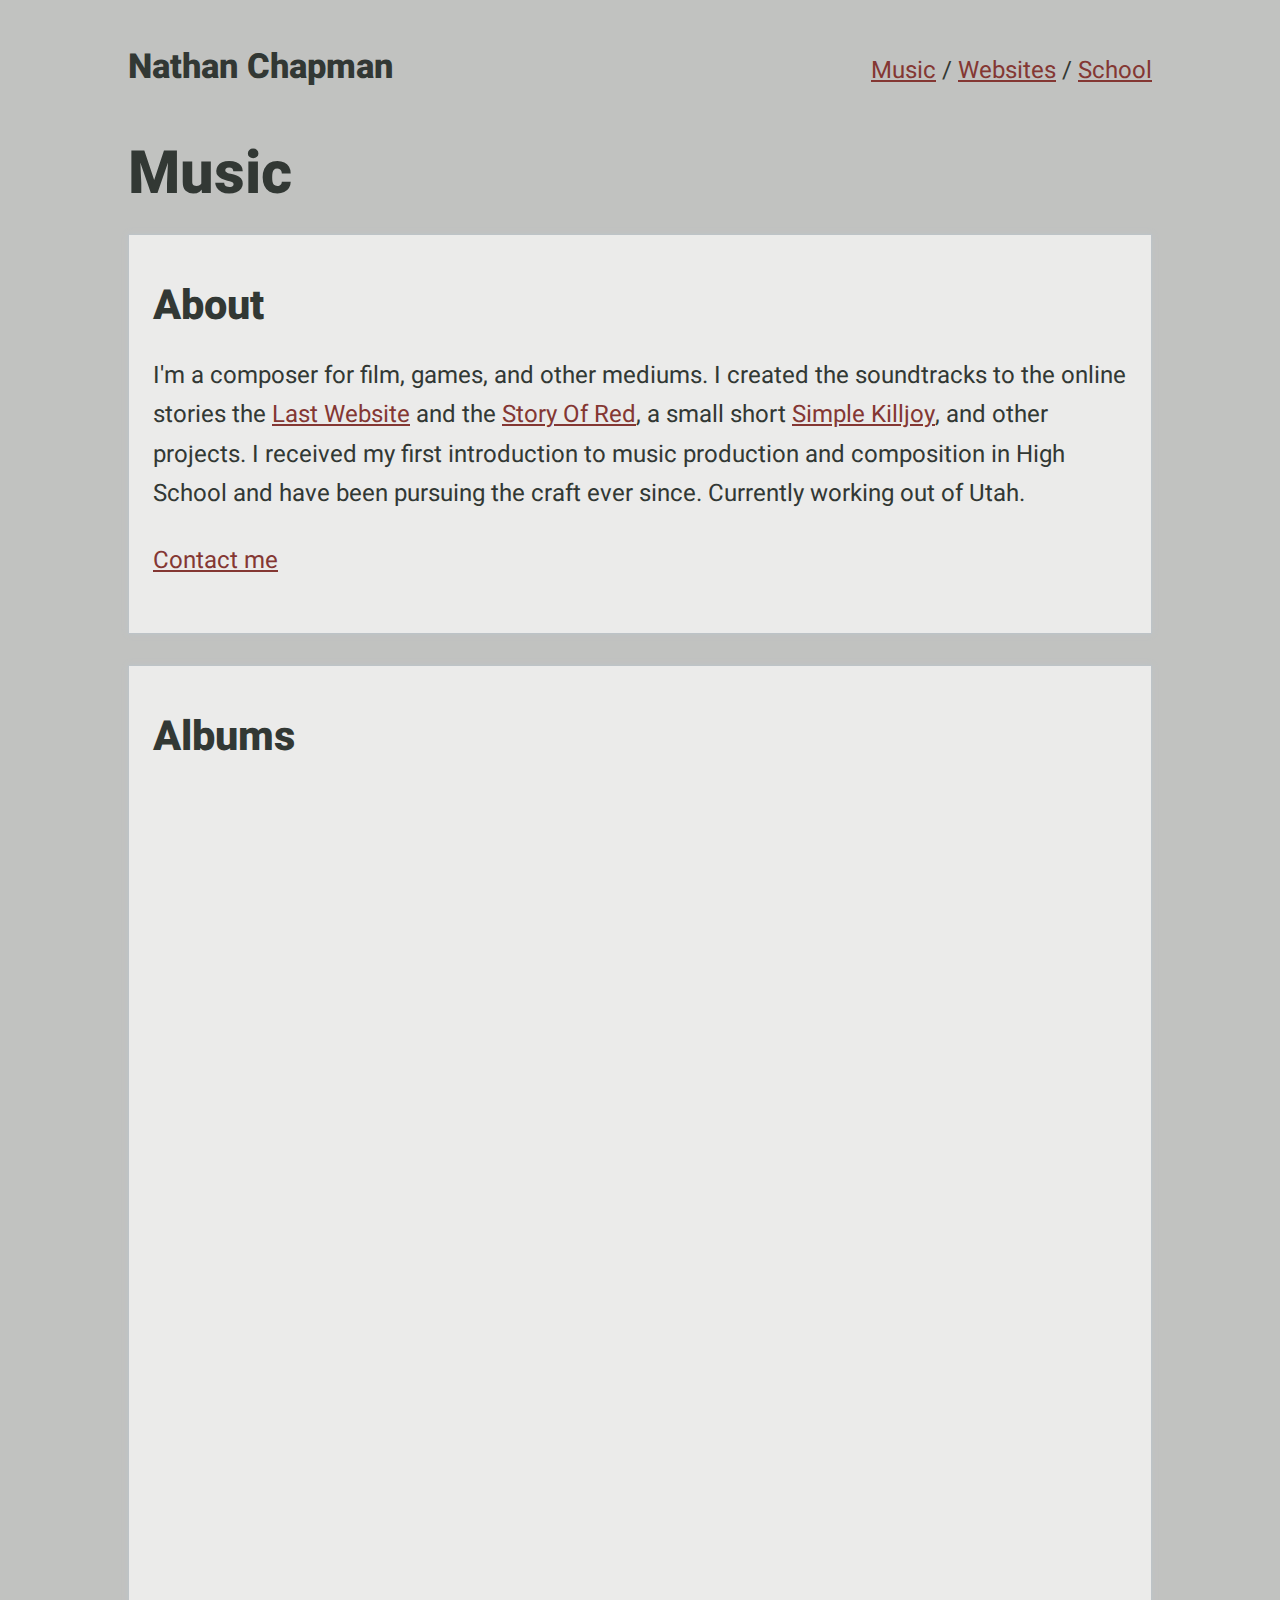
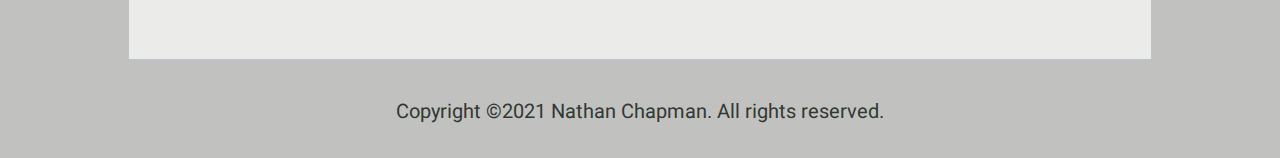
<file: index.html>
<!DOCTYPE html>
<html>
<head lang="en">
	<meta charset="UTF-8">
	<meta content="IE=edge,chrome=1" http-equiv="X-UA-Compatible">
	<meta content="width=device-width, initial-scale=1" name="viewport">

	<link rel="shortcut icon" href="img/favicon.ico">

	<title>Nathan Chapman</title>

	<meta content="Composer for film, games, and other mediums." name="description">
	<meta content="music, composer, audio, mixing, mastering, video games, film, classical, soundtrack, soundtracks, " name="keywords">

	<link href="/styles/normalize.css" rel="stylesheet">
	<link href="/styles/index.css?v=2" rel="stylesheet">
</head>
<body>
<header>
	<h4>Nathan Chapman</h4>
	<nav>
		<a href="/">Music</a> /
		<a href="/websites">Websites</a> /
		<a href="/school">School</a>
	</nav>
</header>

<main>
	<article>
		<h1>Music</h1>
		<section>
			<h3>About</h3>
			<p>I'm a composer for film, games, and other mediums. I created the soundtracks to the online stories the <a href="http://www.lastwebsite.io/">Last Website</a> and the <a href="https://www.novella.io/novellas/the-story-of-red">Story Of Red</a>, a small short <a href="https://www.youtube.com/watch?v=wJ1p_cZ5krc">Simple Killjoy</a>, and other projects. I received my first introduction to music production and composition in High School and have been pursuing the craft ever since. Currently working out of Utah.</p>
			<p><a href="mailto:contact@nathanjchapman.com">Contact me</a></p>
		</section>
		<section>
			<h3>Albums</h3>
			<div class="albums-list">
				<iframe src="https://bandcamp.com/EmbeddedPlayer/album=1800198375/size=large/bgcol=ffffff/linkcol=843733/minimal=true/transparent=true/" seamless><a href="https://music.nathanjchapman.com/album/unresolved">Unresolved by Nathan Chapman</a></iframe>
				<iframe src="https://bandcamp.com/EmbeddedPlayer/album=410332369/size=large/bgcol=ffffff/linkcol=843733/minimal=true/transparent=true/" seamless><a href="https://music.nathanjchapman.com/album/the-last-website-remastered">The Last Website (Remastered) by Nathan Chapman</a></iframe>
				<iframe src="https://bandcamp.com/EmbeddedPlayer/track=1372576239/size=large/bgcol=ffffff/linkcol=843733/minimal=true/transparent=true/" seamless><a href="https://music.nathanjchapman.com/track/blue-notes">Blue Notes by Nathan Chapman</a></iframe>
				<iframe src="https://bandcamp.com/EmbeddedPlayer/album=3163445596/size=large/bgcol=ffffff/linkcol=843733/minimal=true/transparent=true/" seamless><a href="https://music.nathanjchapman.com/album/senescence">Senescence by Nathan Chapman</a></iframe>
			</div>
		</section>
	</article>
</main>

<footer>
	<p><small>Copyright &copy;2021 Nathan Chapman. All rights reserved.</small></p>
</footer>
</body>
</html>
</file>
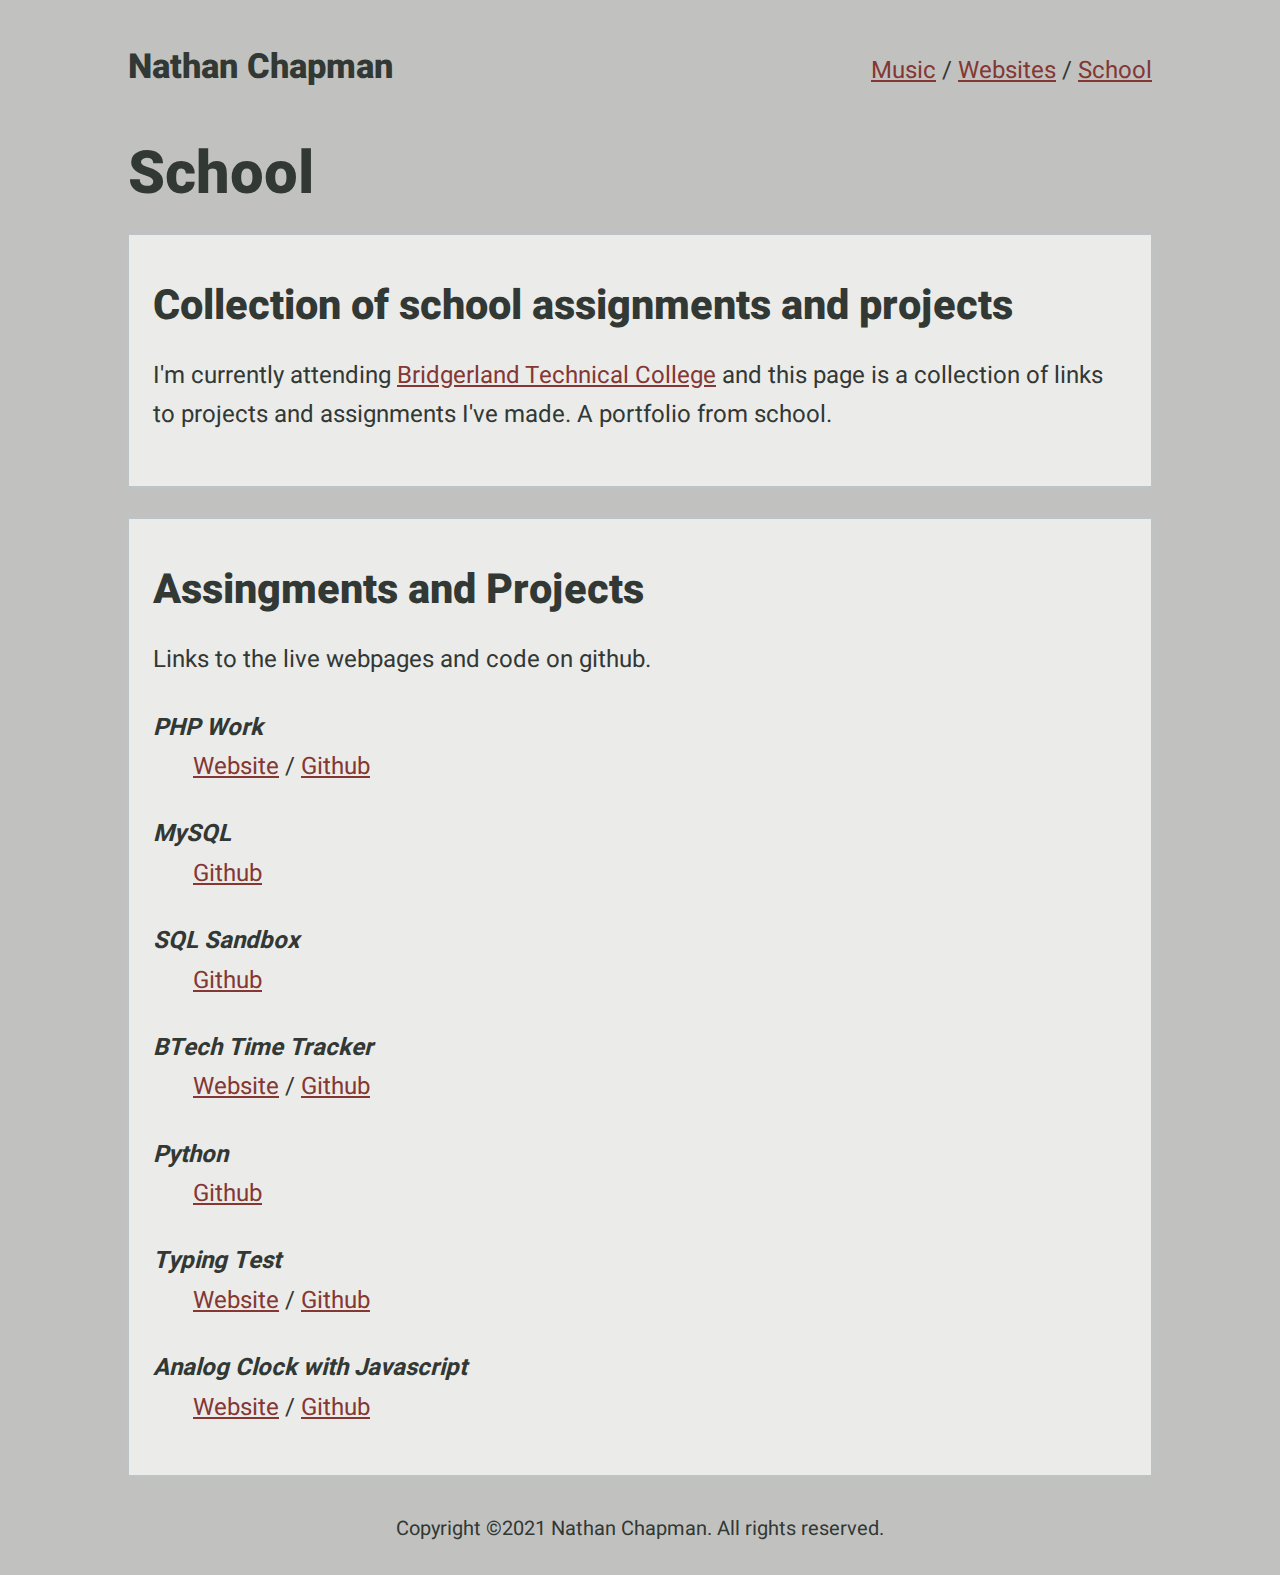
<file: school/index.html>
<!DOCTYPE html>
<html lang="en">
<head>
	<meta charset="utf-8">
	<meta content="IE=edge,chrome=1" http-equiv="X-UA-Compatible">
	<meta content="width=device-width, initial-scale=1" name="viewport">

	<link rel="shortcut icon" href="/images/favicon.ico">

	<title>Nathan Chapman</title>

	<meta content="Custom websites and web applications. Stand out from the croud with a costum built website, just they way you want it." name="description">
	<meta content="websites, web design, custom, simple, fast, clean, html, css, javascript, designer, writer" name="keywords">

	<link href="/styles/normalize.css" rel="stylesheet">
	<link href="/styles/index.css?v=2" rel="stylesheet">
</head>
<body>
<header>
	<h4>Nathan Chapman</h4>
	<nav>
		<a href="/">Music</a> /
		<a href="/websites">Websites</a> /
		<a href="/school">School</a>
	</nav>
</header>

<main>
	<article>
		<h1>School</h1>
		<section>
			<h3>Collection of school assignments and projects</h3>
			<p>I'm currently attending <a href="https://btech.edu/">Bridgerland Technical College</a> and this page is a collection of links to projects and assignments I've made. A portfolio from school.</p>
		</section>
		<section>
			<h3>Assingments and Projects</h3>
			<p>Links to the live webpages and code on github.</p>
			<dl>
				<dt>PHP Work</dt>
				<dd>
					<a href="http://btech-php.nathanjchapman.com/">Website</a> /
					<a href="https://github.com/nathanjchapman/btech-php">Github</a>
				</dd>

				<dt>MySQL</dt>
				<dd><a href="https://github.com/nathanjchapman/btech-mysql">Github</a></dd>

				<dt>SQL Sandbox</dt>
				<dd><a href="https://github.com/nathanjchapman/sql-sandbox">Github</a></dd>

				<dt>BTech Time Tracker</dt>
				<dd>
					<a href="https://btech-timetracker.nathanjchapman.com/">Website</a> /
					<a href="https://github.com/nathanjchapman/btech-timetracker/">Github</a>
				</dd>

				<dt>Python</dt>
				<dd><a href="https://github.com/nathanjchapman/python">Github</a></dd>

				<dt>Typing Test</dt>
				<dd>
					<a href="https://btech-typingtest.nathanjchapman.com/">Website</a> /
					<a href="https://github.com/nathanjchapman/btech-typingtest">Github</a>
				</dd>

				<dt>Analog Clock with Javascript</dt>
				<dd>
					<a href="https://btech-clock.nathanjchapman.com/">Website</a> /
					<a href="https://github.com/nathanjchapman/btech-clock">Github</a>
				</dd>
			</dl>
		</section>
	</article>
</main>

<footer>
	<p><small>Copyright &copy;2021 Nathan Chapman. All rights reserved.</small></p>
</footer>
</body>
</html>
</file>
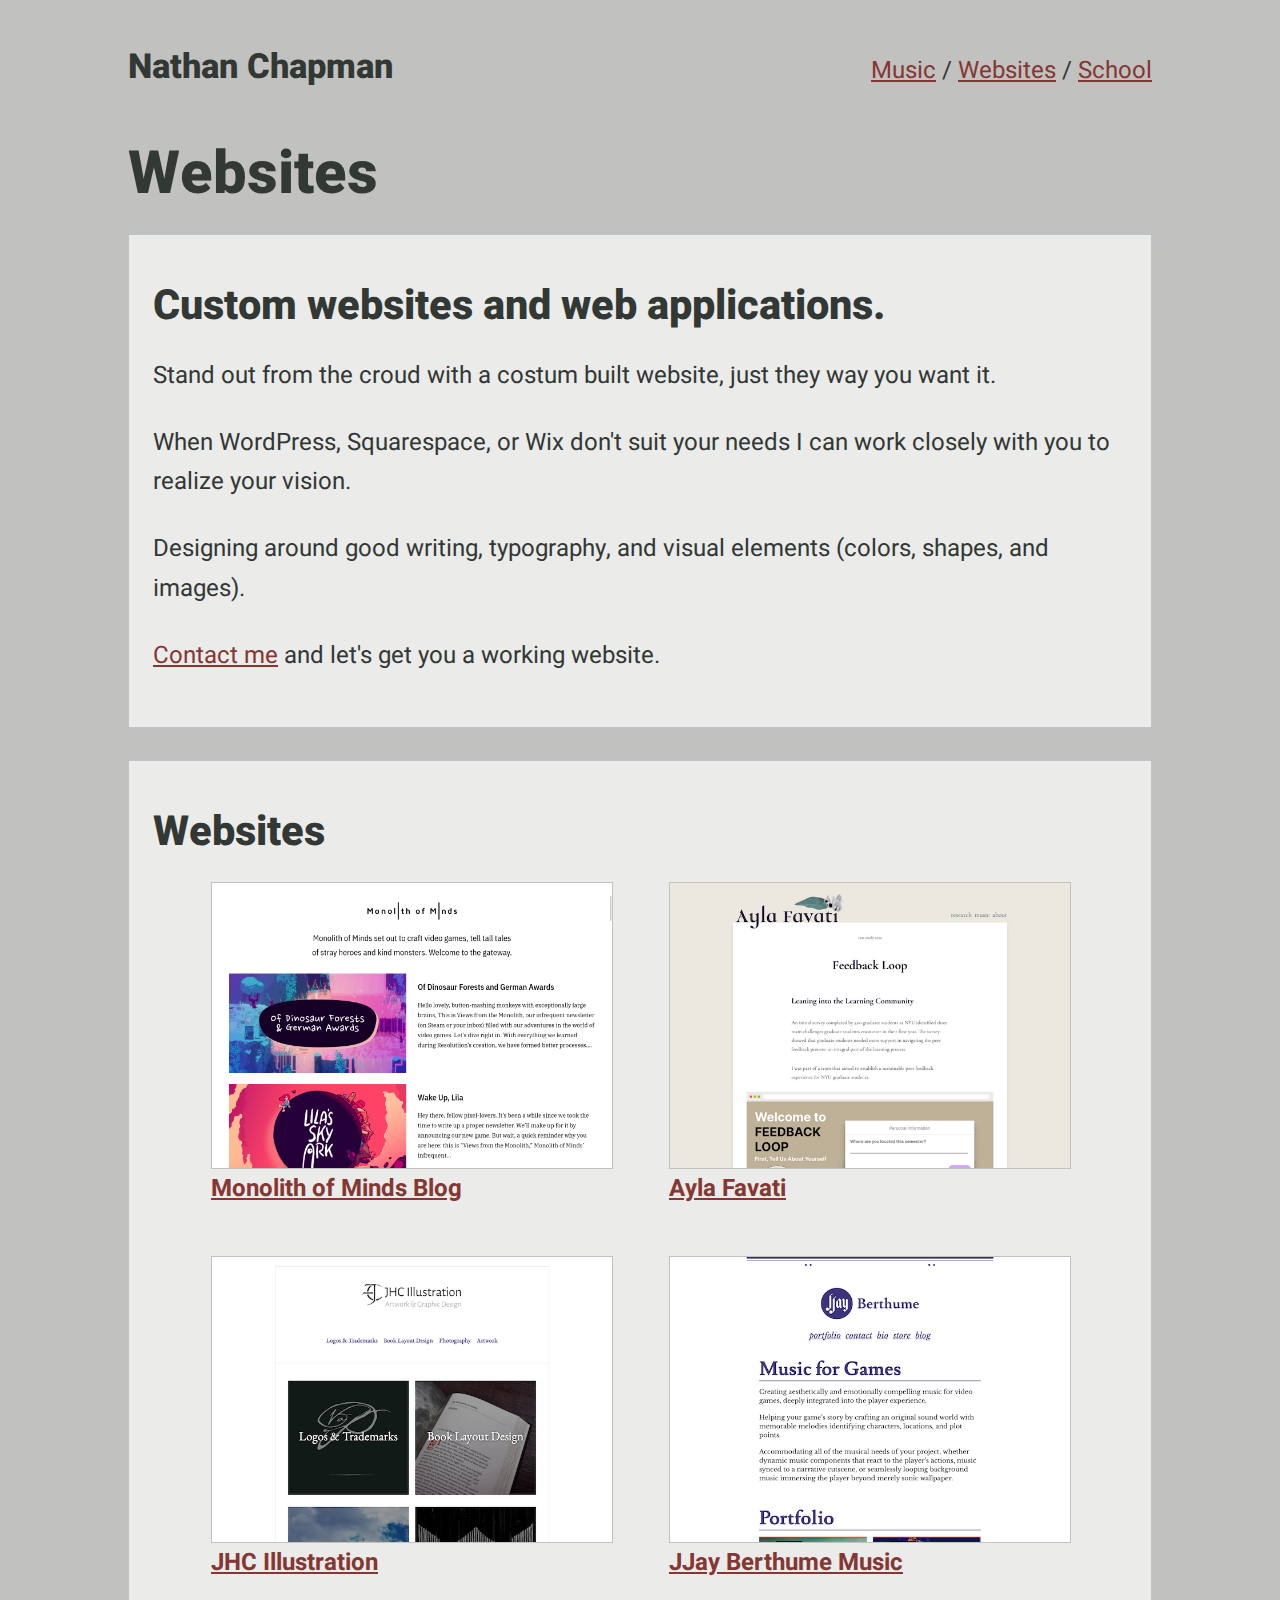
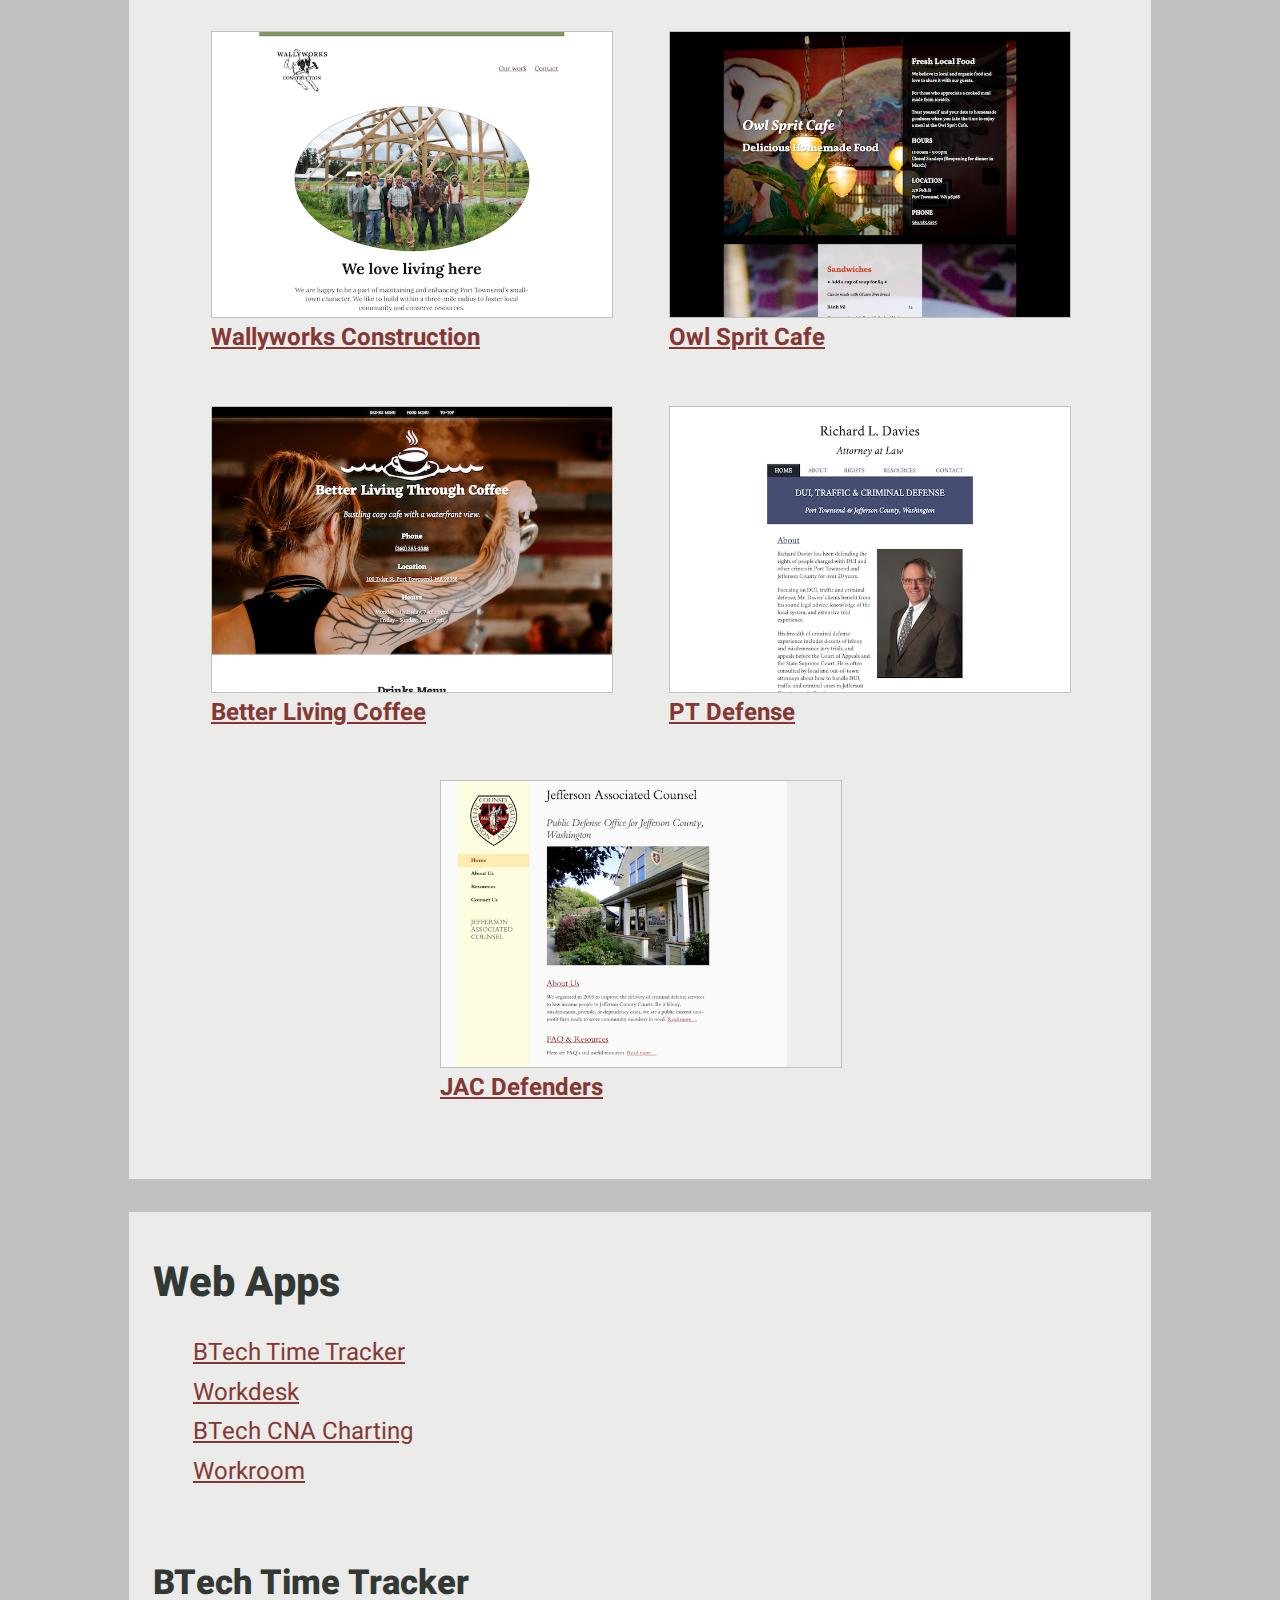
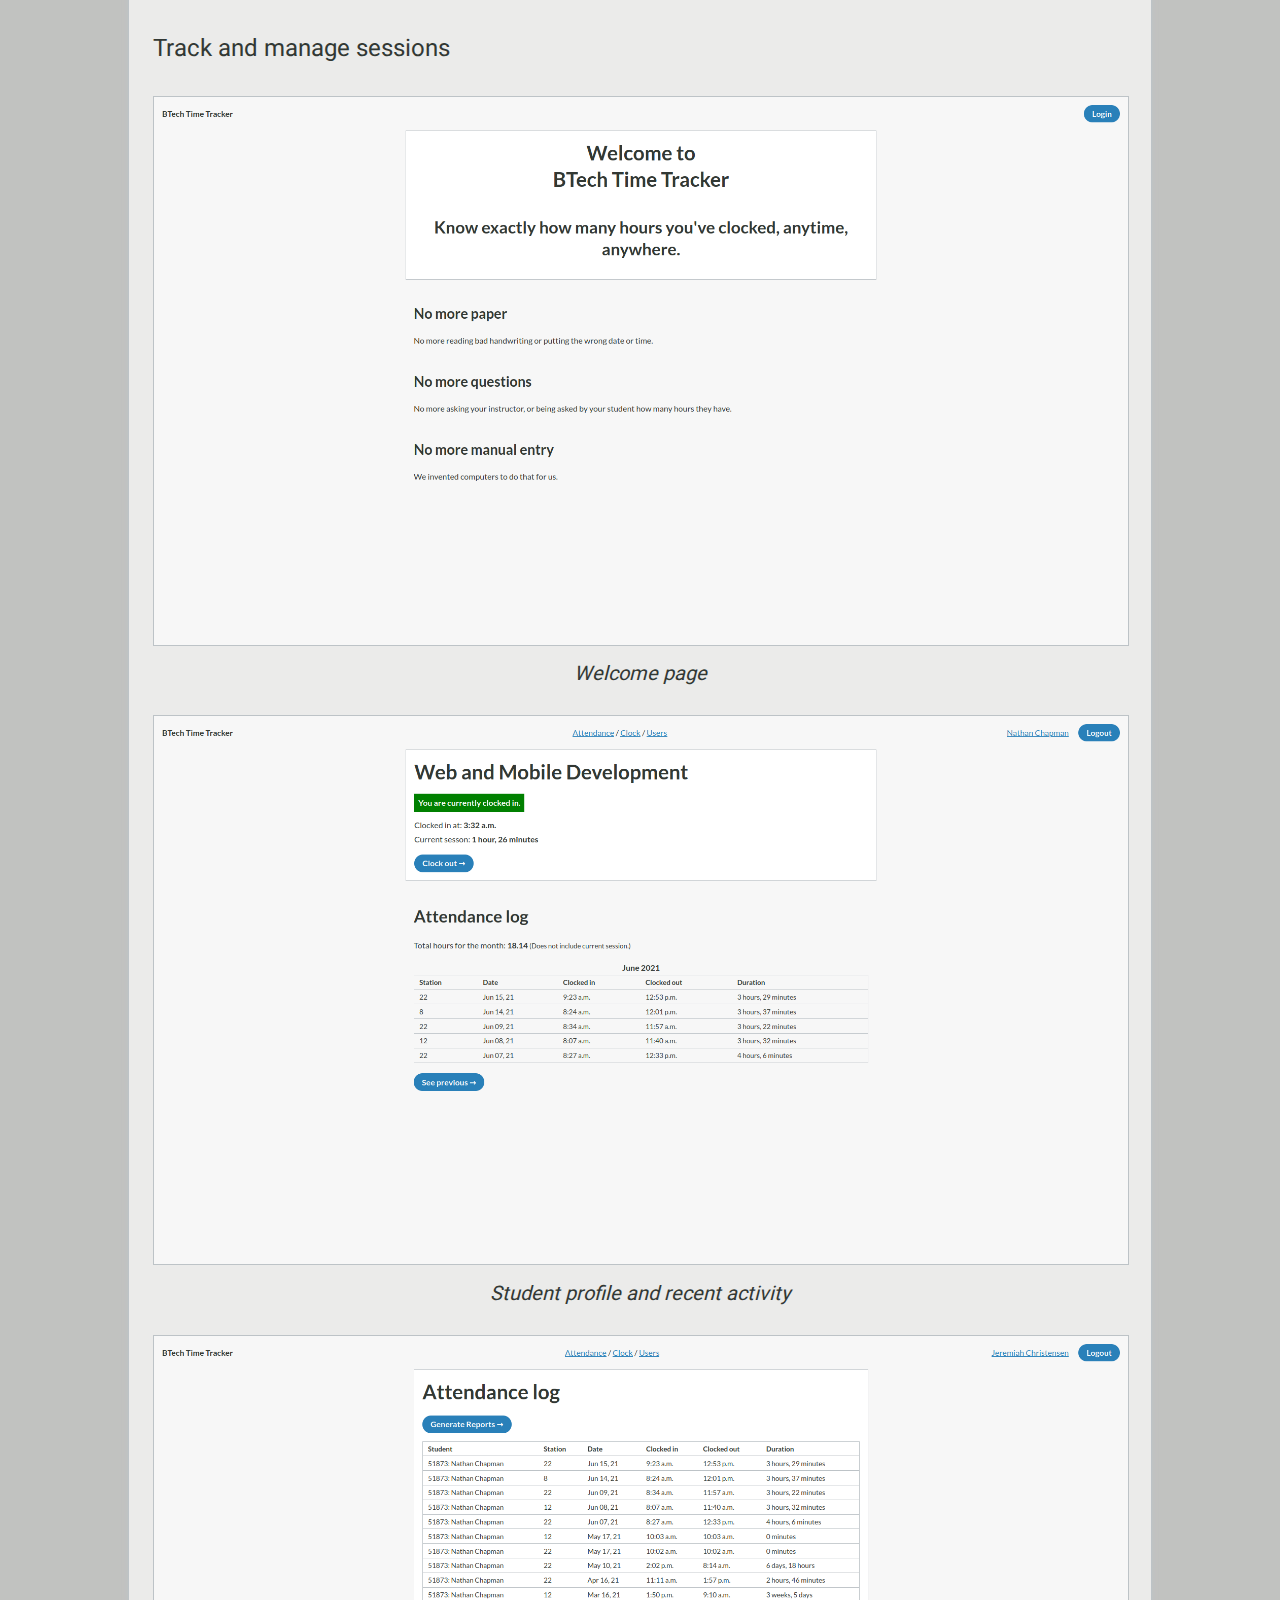
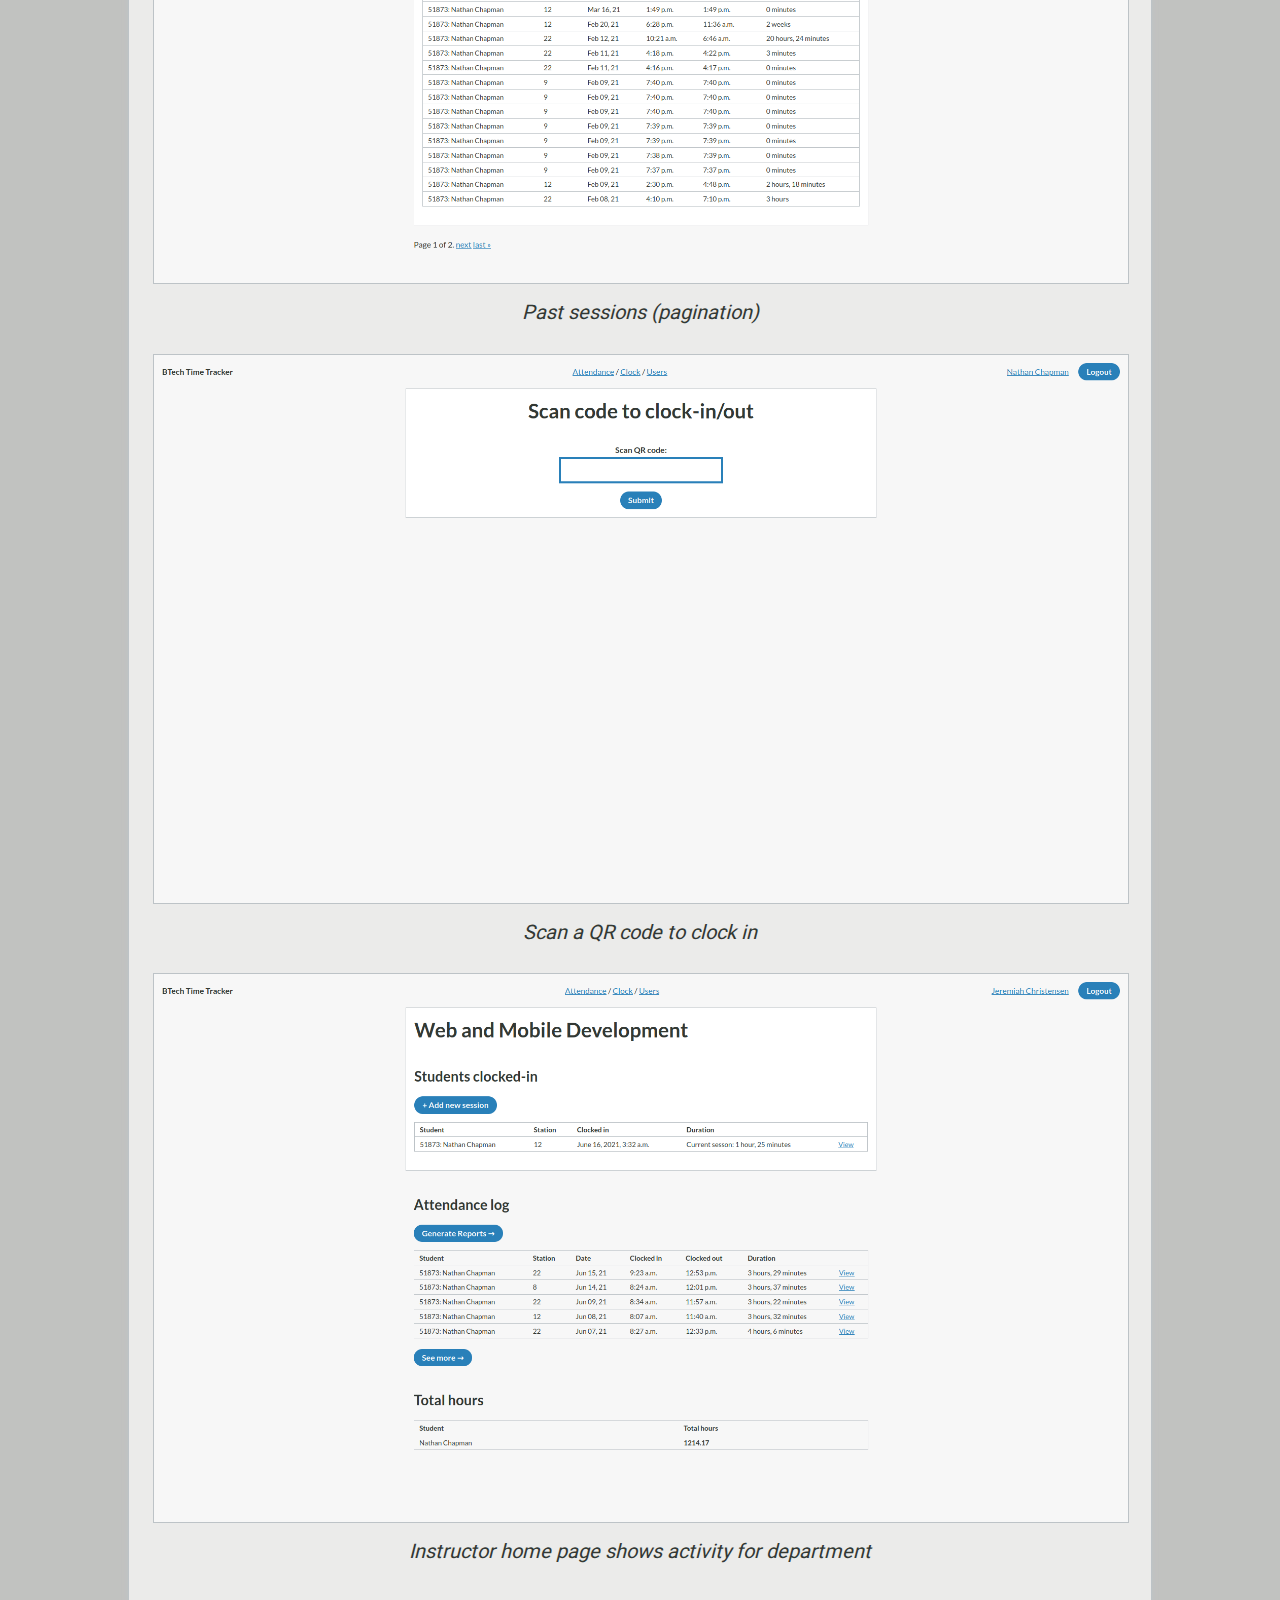
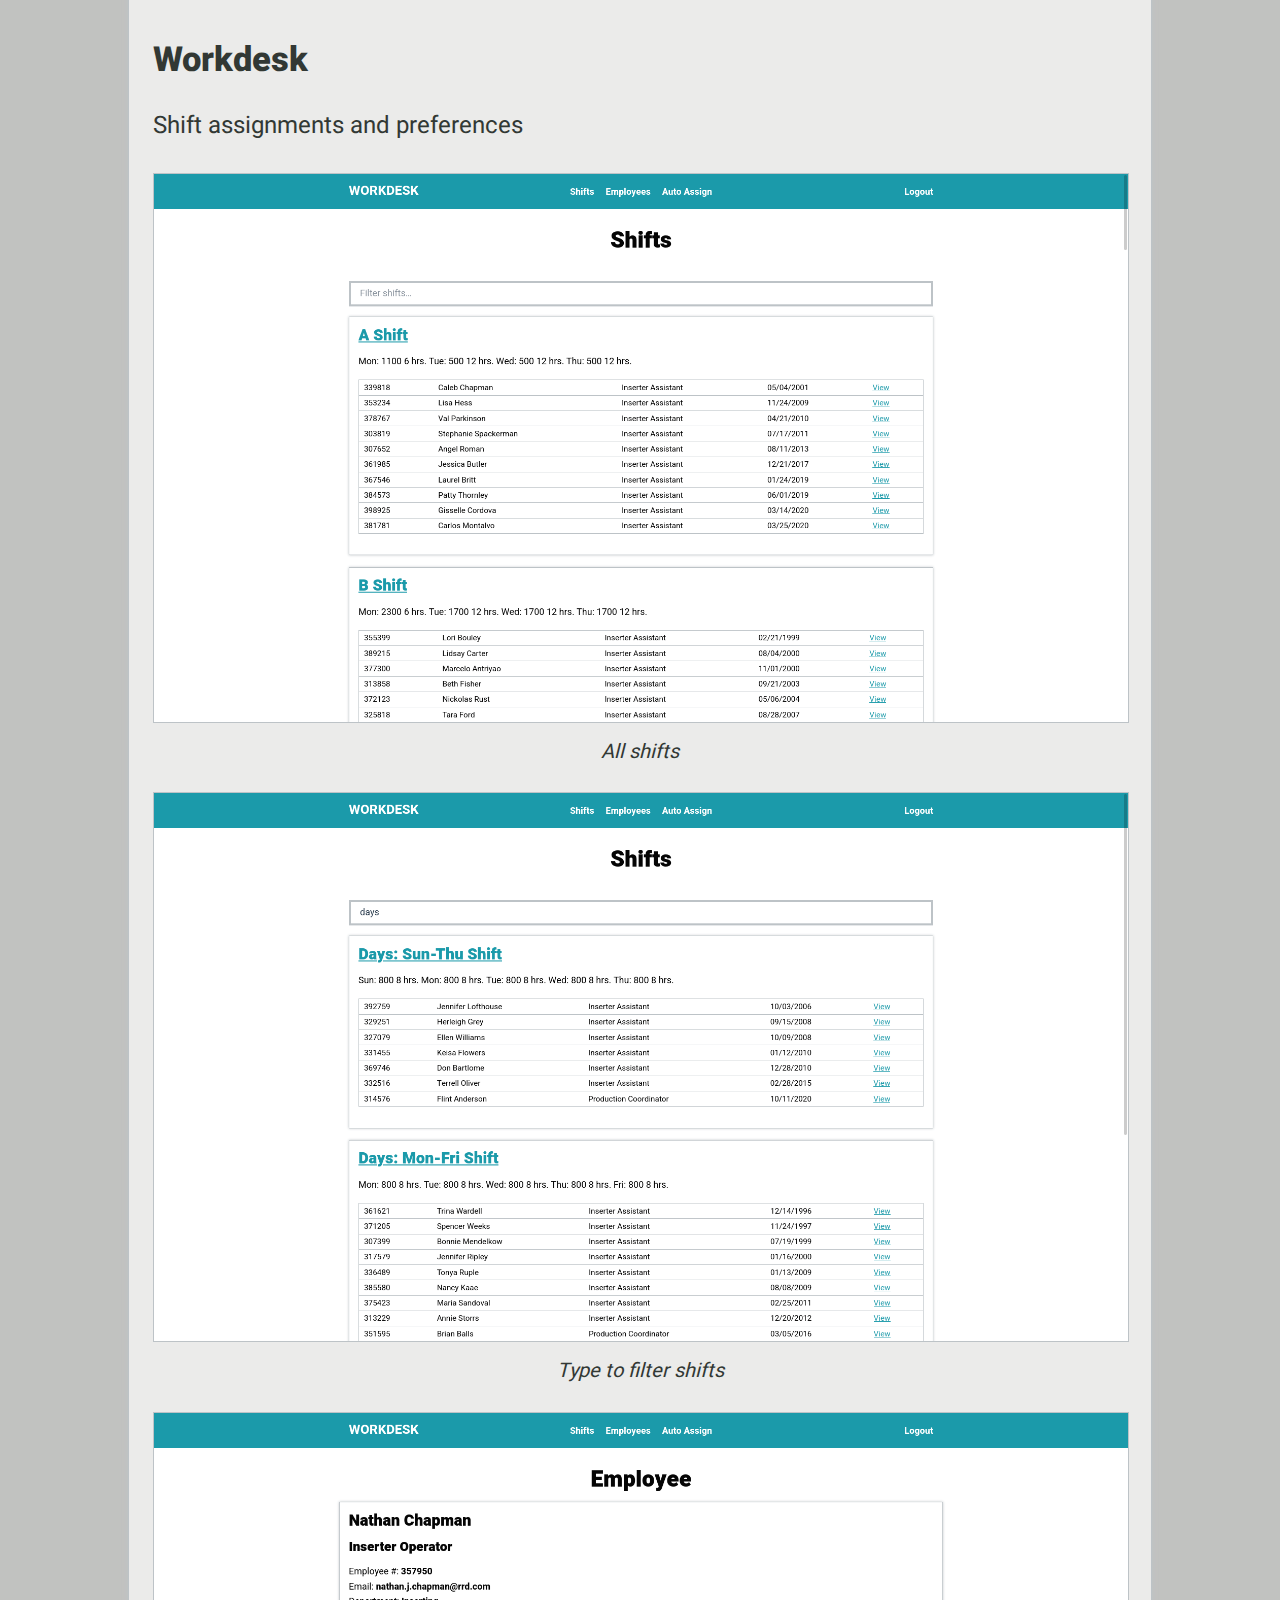
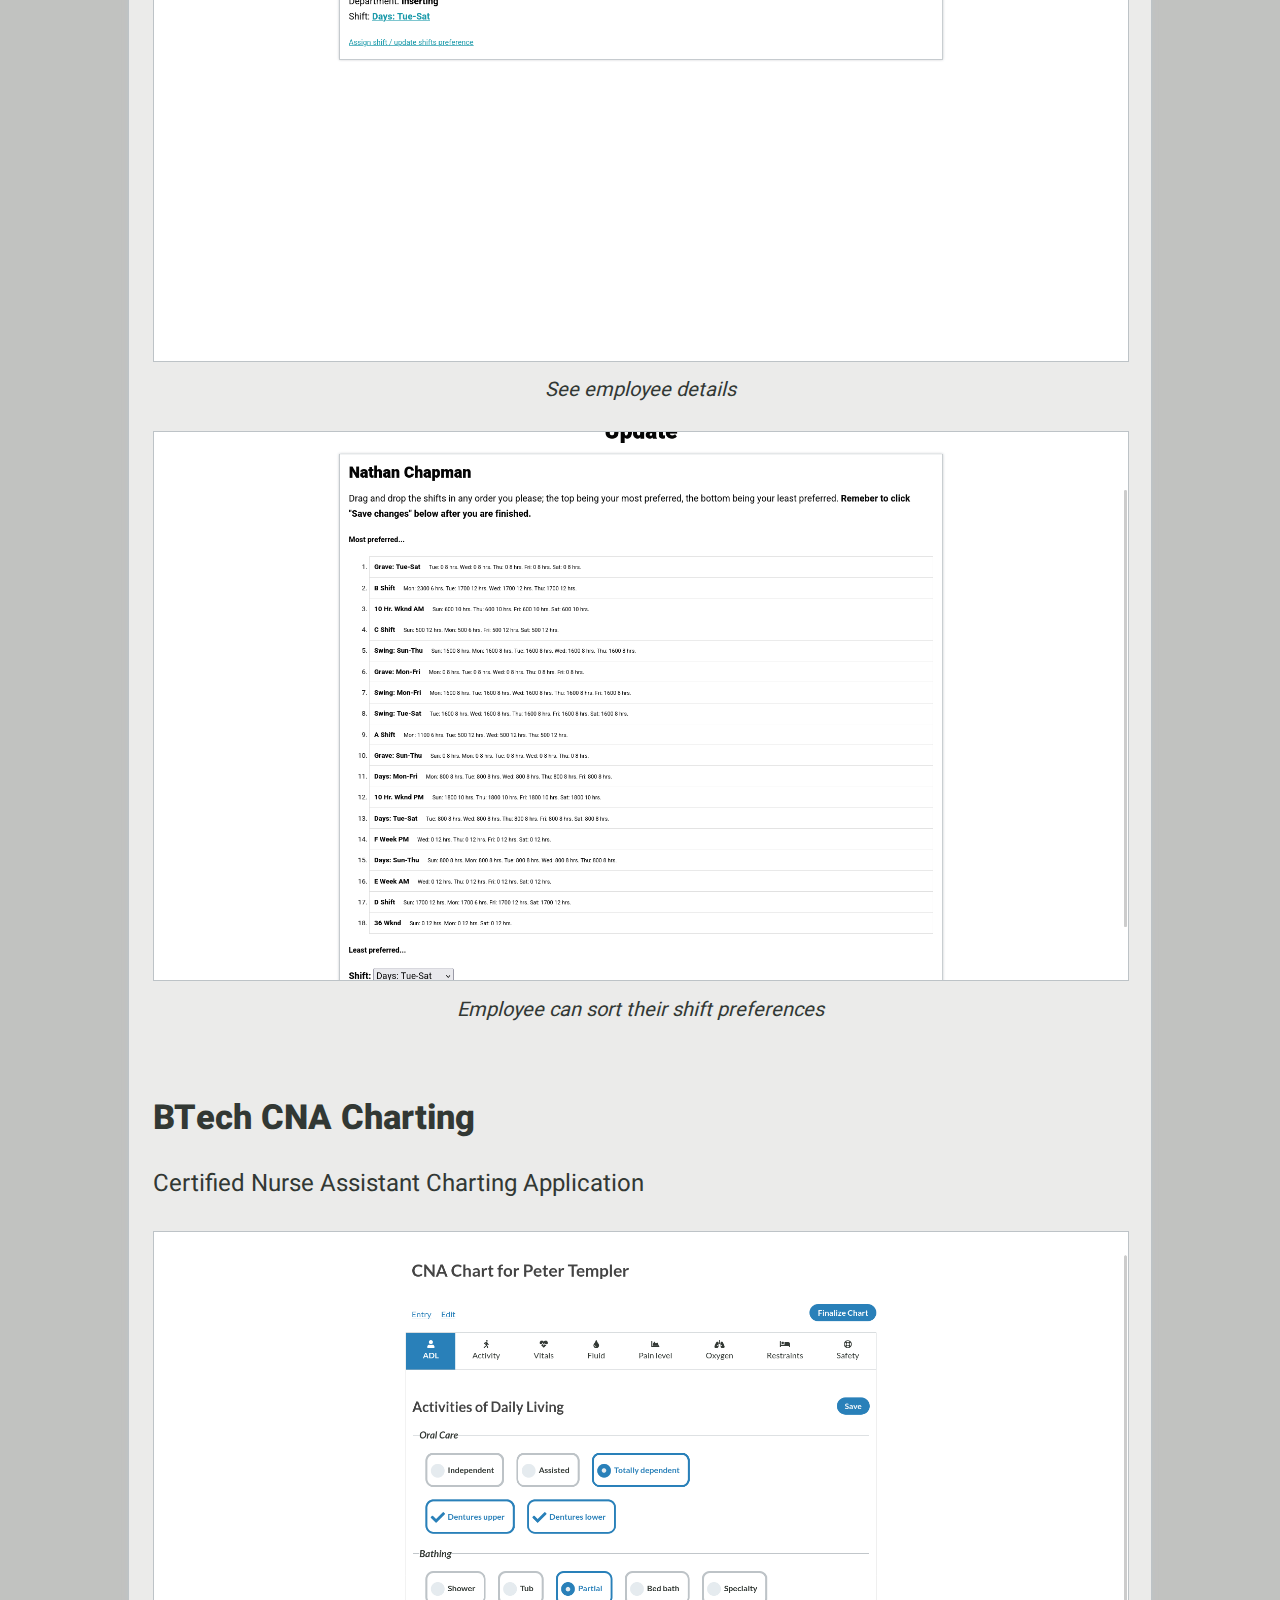
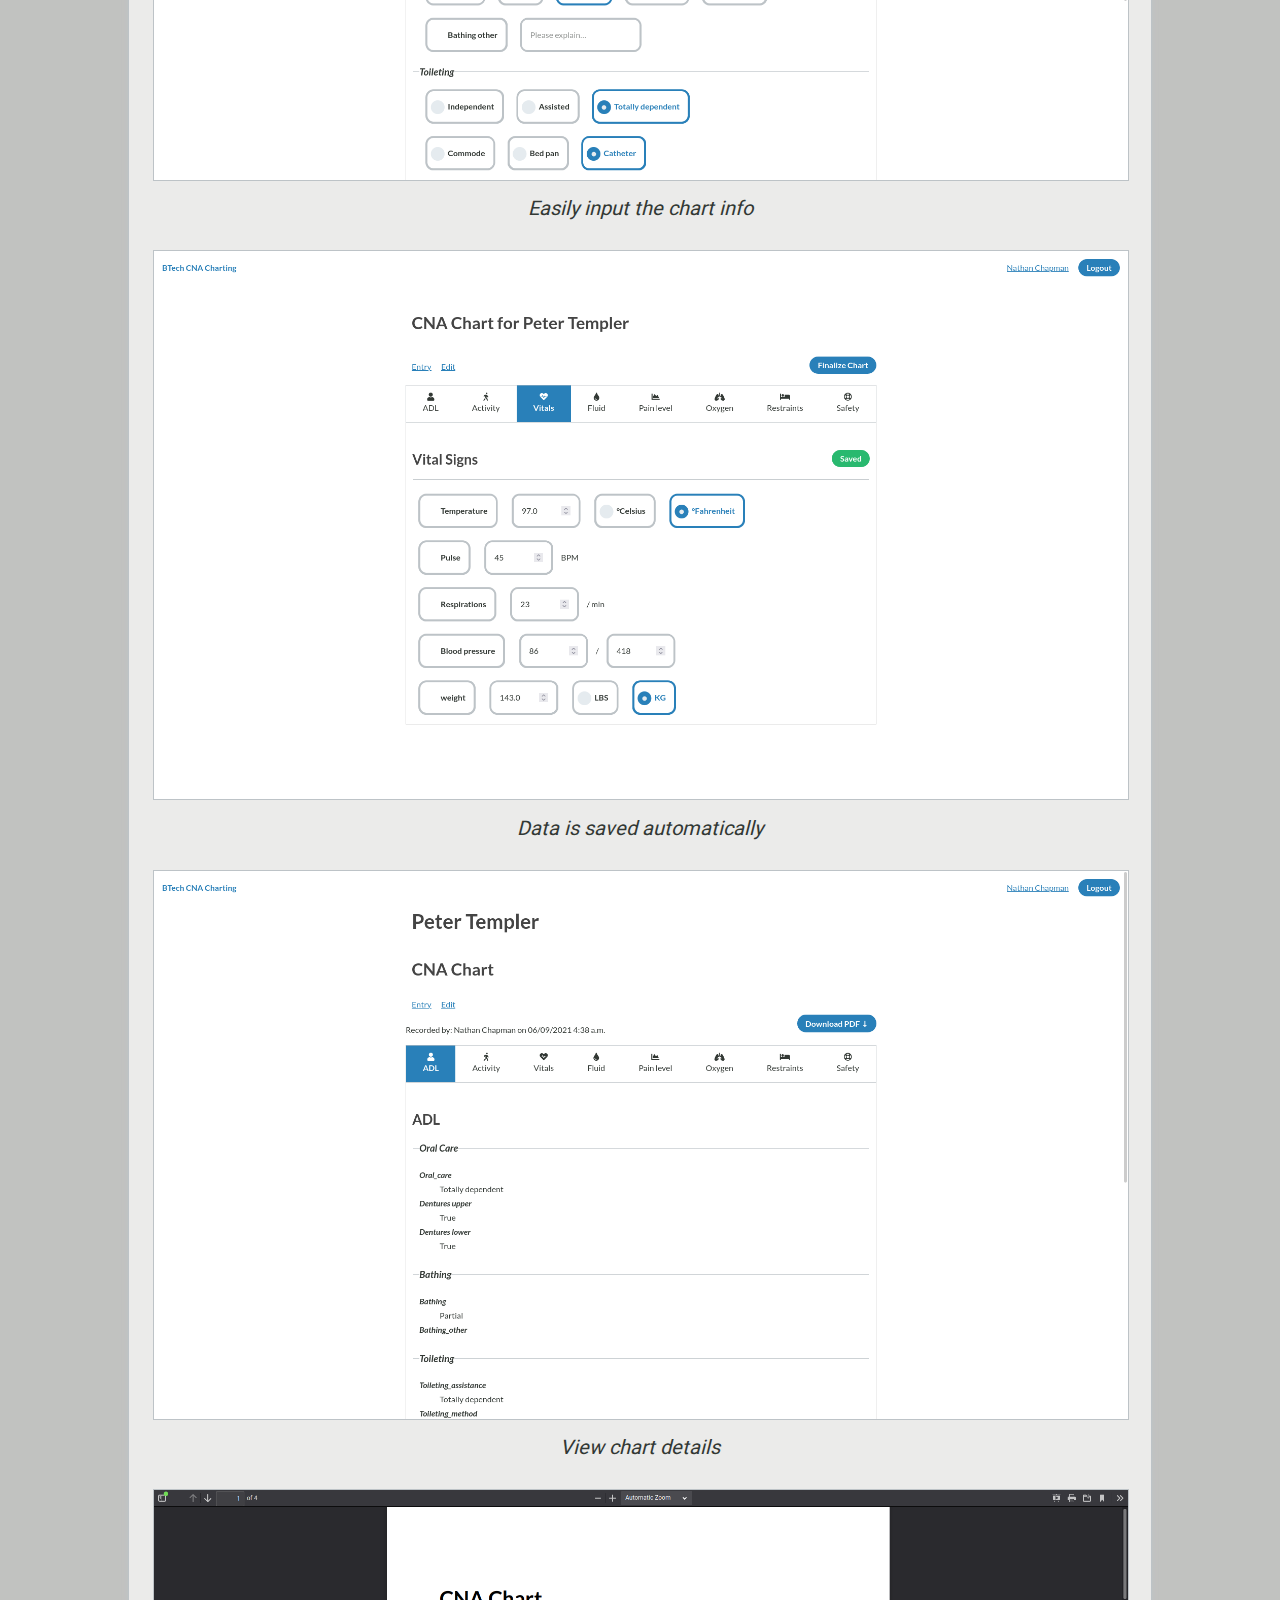
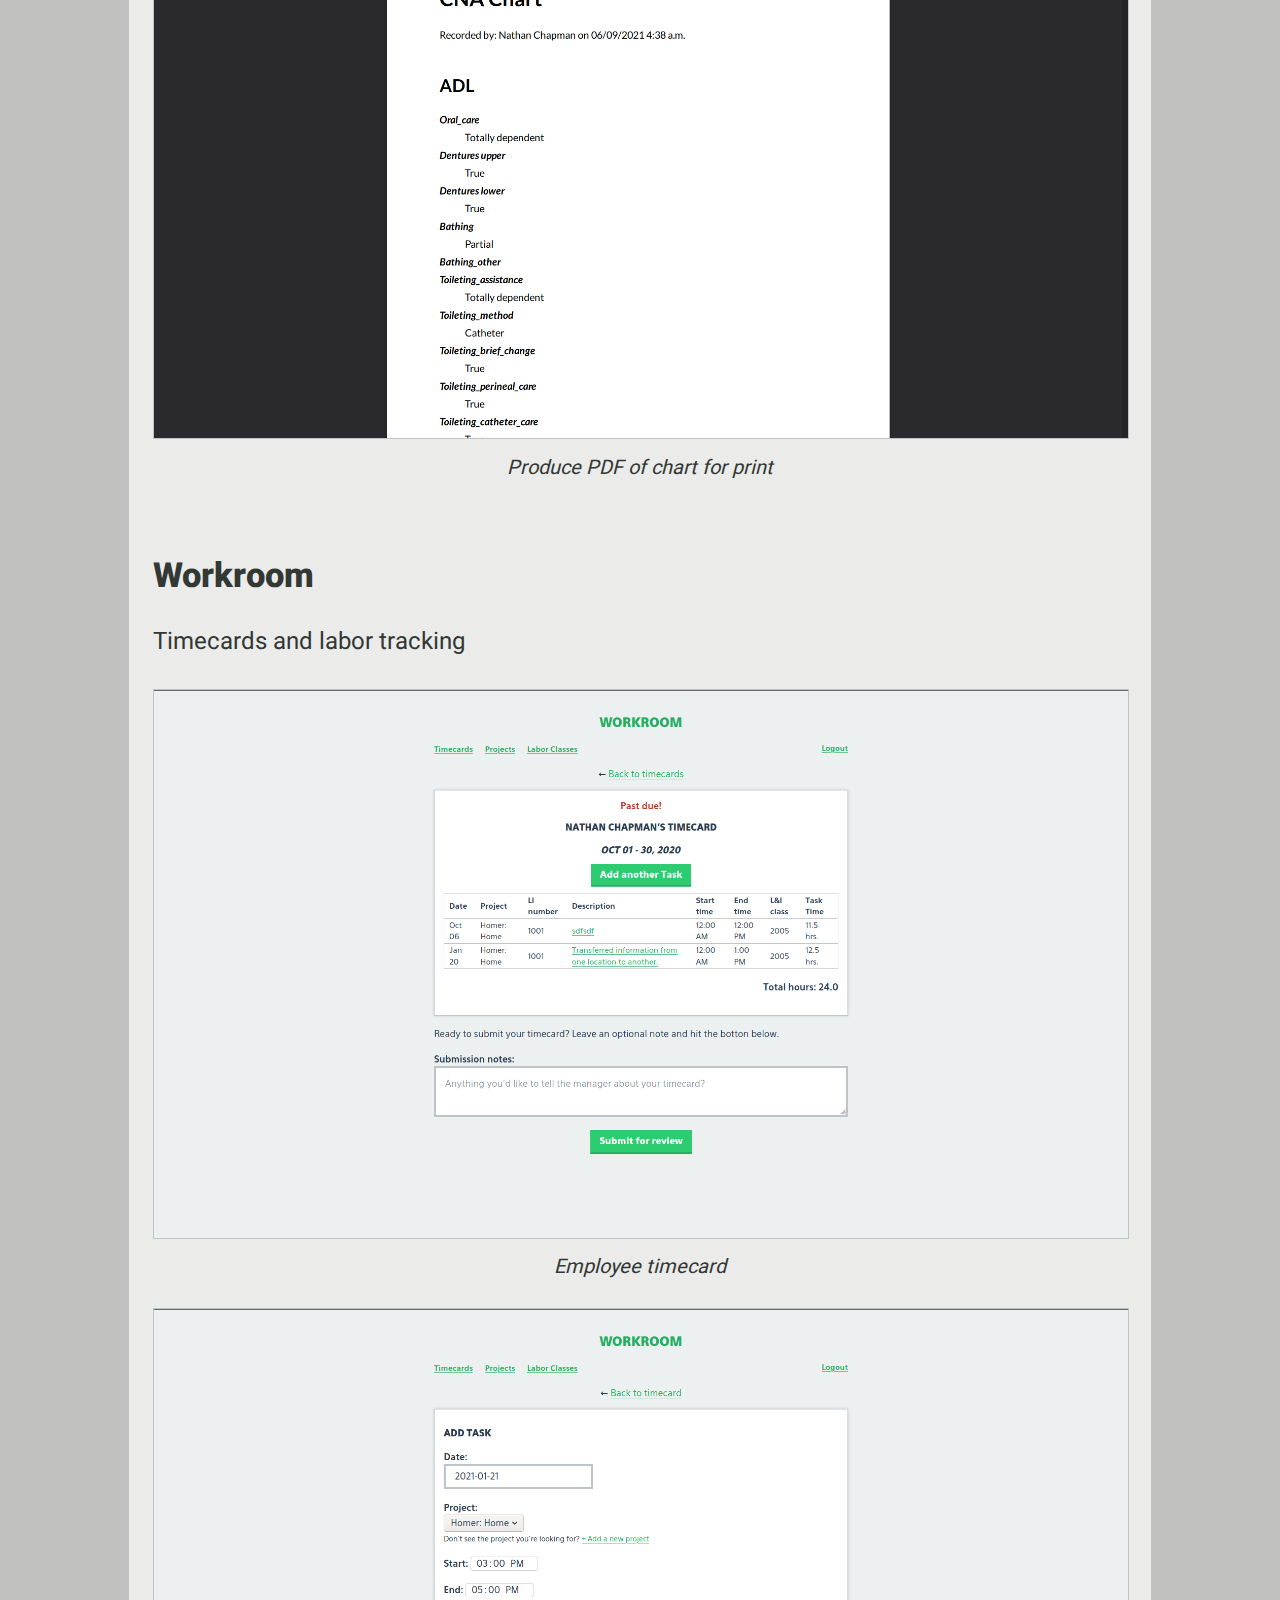
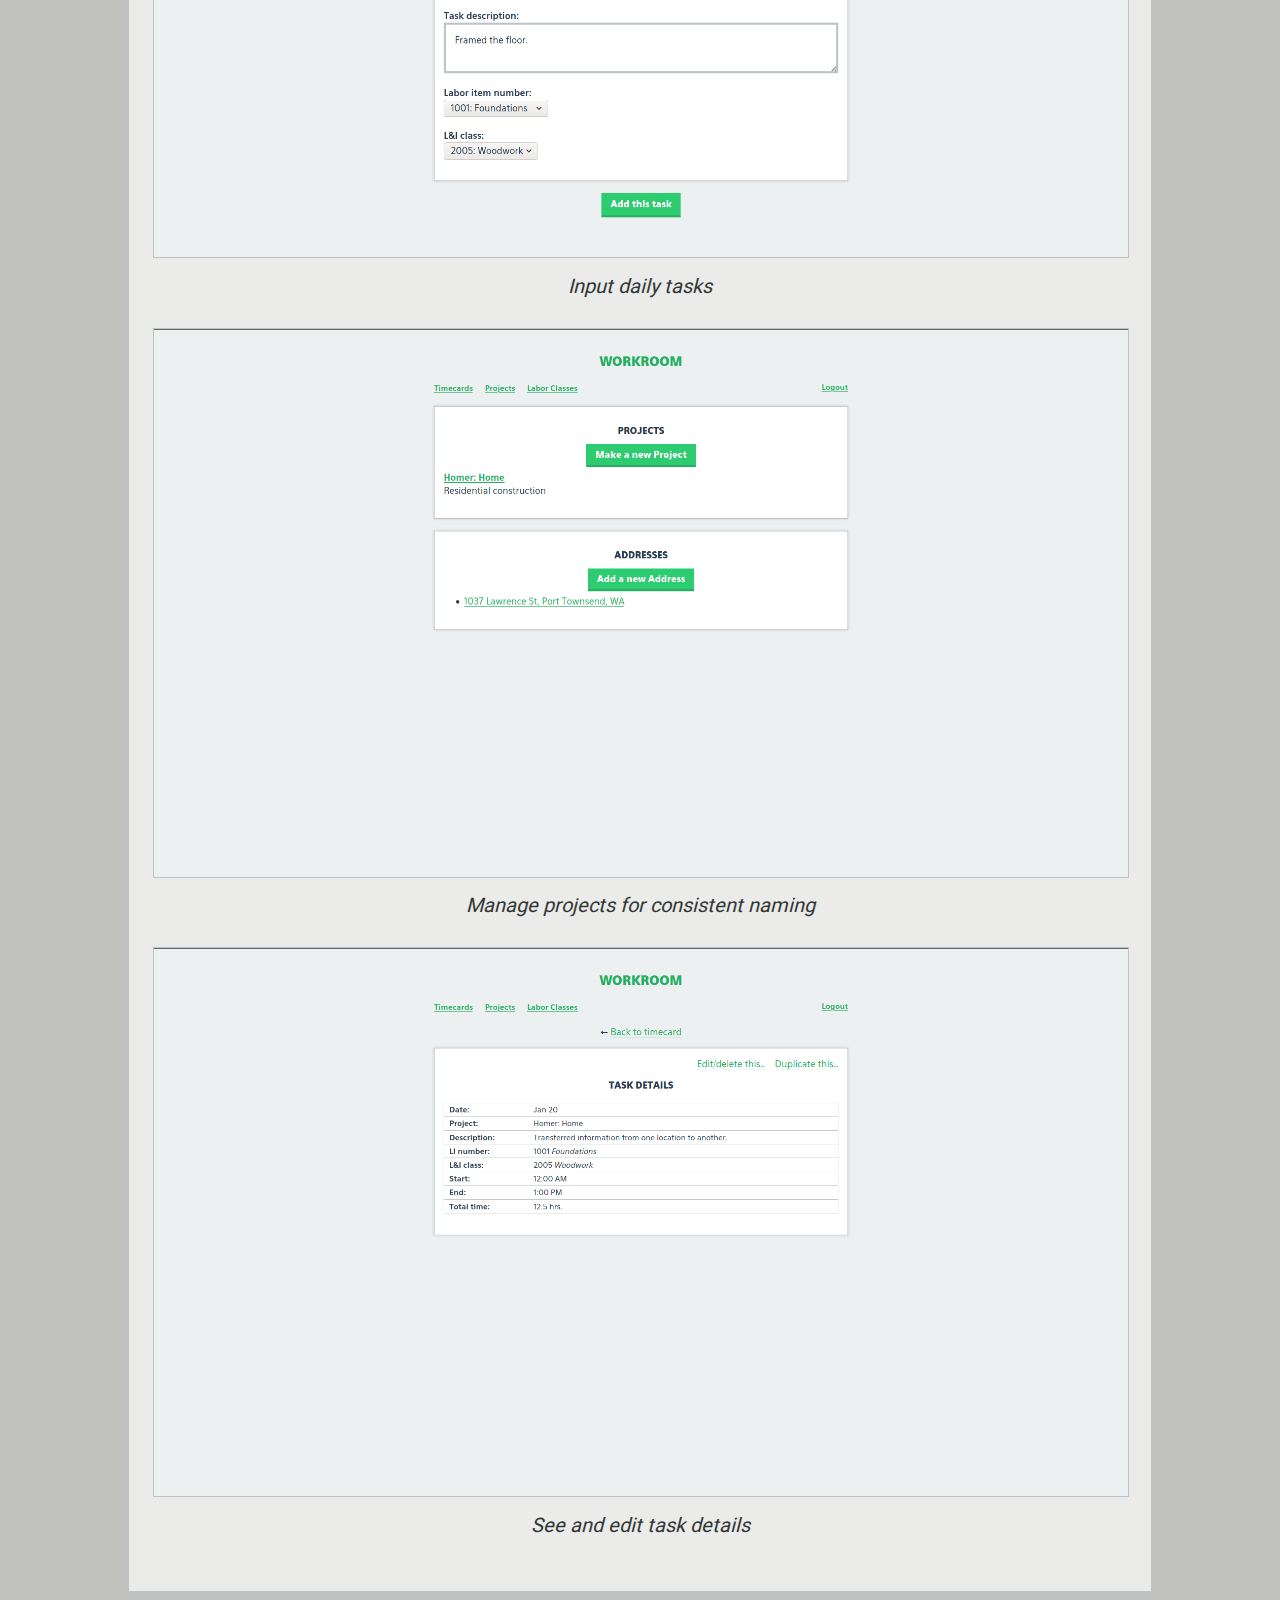
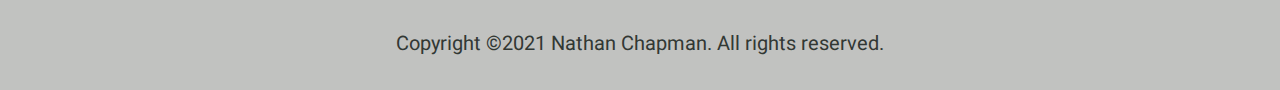
<file: websites/index.html>
<!DOCTYPE html>
<html lang="en">
<head>
	<meta charset="utf-8">
	<meta content="IE=edge,chrome=1" http-equiv="X-UA-Compatible">
	<meta content="width=device-width, initial-scale=1" name="viewport">

	<link rel="shortcut icon" href="/images/favicon.ico">

	<title>Nathan Chapman</title>

	<meta content="Custom websites and web applications. Stand out from the croud with a costum built website, just they way you want it." name="description">
	<meta content="websites, web design, custom, simple, fast, clean, html, css, javascript, designer, writer" name="keywords">

	<link href="/styles/normalize.css" rel="stylesheet">
	<link href="/styles/index.css?v=2" rel="stylesheet">
</head>
<body>
<header>
	<h4>Nathan Chapman</h4>
	<nav>
		<a href="/">Music</a> /
		<a href="/websites">Websites</a> /
		<a href="/school">School</a>
	</nav>
</header>

<main>
	<article>
		<h1>Websites</h1>
		<section>
			<h3>Custom websites and web applications.</h3>
			<p>Stand out from the croud with a costum built website, just they way you want it.</p>
			<p>When WordPress, Squarespace, or Wix don't suit your needs I can work closely with you to realize your vision.</p>
			<p>Designing around good writing, typography, and visual elements (colors, shapes, and images).</p>
			<p><a href="mailto:contact@nathanjchapman.com">Contact me</a> and let's get you a working website.</p>
		</section>
		<section>
			<h3>Websites</h3>
			<div class="website-list">
				<a class="website-list__item" href="https://blog.monolithofminds.com/">
					<img src="/images/website_mom.png">
					Monolith of Minds Blog
				</a>
				<a class="website-list__item" href="https://aylafavati.com/">
					<img src="/images/website_favati.png">
					Ayla Favati
				</a>
				<a class="website-list__item" href="https://jhcillustration.com/">
					<img src="/images/website_jhc.png">
					JHC Illustration
				</a>
				<a class="website-list__item" href="https://jjayberthumemusic.com/">
					<img src="/images/website_berthume.png">
					JJay Berthume Music
				</a>
				<a class="website-list__item" href="http://wallyworks.net/">
					<img src="/images/website_wallyworks.png">
					Wallyworks Construction
				</a>
				<a class="website-list__item" href="https://owlsprit.nathanjchapman.com/">
					<img src="/images/website_owlsprit.png">
					Owl Sprit Cafe
				</a>
				<a class="website-list__item" href="https://bltc.nathanjchapman.com/">
					<img src="/images/website_bltc.png">
					Better Living Coffee
				</a>
				<a class="website-list__item" href="http://ptdefense.com/">
					<img src="/images/website_ptdefense.png">
					PT Defense
				</a>
				<a class="website-list__item" href="http://jac.nathanjchapman.com/">
					<img src="/images/website_jac.png">
					JAC Defenders
				</a>
			</div>
		</section>
		<section>
			<h3>Web Apps</h3>
			<dl>
				<dd>
					<a href="#btech-time-tracker">BTech Time Tracker</a>
				</dd>
				<dd>
					<a href="#workdesk">Workdesk</a>
				</dd>
				<dd>
					<a href="#btech-cna-charting">BTech CNA Charting</a>
				</dd>
				<dd>
					<a href="#workroom">Workroom</a>
				</dd>
			</dl>
			<h4 id="btech-time-tracker">BTech Time Tracker</h4>
			<p>Track and manage sessions</p>
			<figure>
				<img src="/images/time_home.png">
				<figcaption>Welcome page</figcaption>
			</figure>
			<figure>
				<img src="/images/time_profile.png">
				<figcaption>Student profile and recent activity</figcaption>
			</figure>
			<figure>
				<img src="/images/time_log.png">
				<figcaption>Past sessions (pagination)</figcaption>
			</figure>
			<figure>
				<img src="/images/time_scan.png">
				<figcaption>Scan a QR code to clock in</figcaption>
			</figure>
			<figure>
				<img src="/images/time_instructor.png">
				<figcaption>Instructor home page shows activity for department</figcaption>
			</figure>

			<h4 id="workdesk">Workdesk</h4>
			<p>Shift assignments and preferences</p>
			<figure>
				<img src="/images/wd_home.png">
				<figcaption>All shifts</figcaption>
			</figure>
			<figure>
				<img src="/images/wd_filter.png">
				<figcaption>Type to filter shifts</figcaption>
			</figure>
			<figure>
				<img src="/images/wd_detail.png">
				<figcaption>See employee details</figcaption>
			</figure>
			<figure>
				<img src="/images/wd_sort.png">
				<figcaption>Employee can sort their shift preferences</figcaption>
			</figure>

			<h4 id="btech-cna-charting">BTech CNA Charting</h4>
			<p>Certified Nurse Assistant Charting Application</p>
			<figure>
				<img src="/images/cna_form.png" alt="">
				<figcaption>Easily input the chart info</figcaption>
			</figure>
			<figure>
				<img src="/images/cna_save.png" alt="">
				<figcaption>Data is saved automatically</figcaption>
			</figure>
			<figure>
				<img src="/images/cna_detail.png" alt="">
				<figcaption>View chart details</figcaption>
			</figure>
			<figure>
				<img src="/images/cna_pdf.png" alt="">
				<figcaption>Produce PDF of chart for print</figcaption>
			</figure>

			<h4 id="workroom">Workroom</h4>
			<p>Timecards and labor tracking</p>
			<figure>
				<img src="/images/workroom_01.png">
				<figcaption>Employee timecard</figcaption>
			</figure>
			<figure>
				<img src="/images/workroom_02.png">
				<figcaption>Input daily tasks</figcaption>
			</figure>
			<figure>
				<img src="/images/workroom_03.png">
				<figcaption>Manage projects for consistent naming</figcaption>
			</figure>
			<figure>
				<img src="/images/workroom_04.png">
				<figcaption>See and edit task details</figcaption>
			</figure>
			</div>
		</section>
	</article>
</main>

<footer>
	<p><small>Copyright &copy;2021 Nathan Chapman. All rights reserved.</small></p>
</footer>
</body>
</html>
</file>
<file: styles/index.css>
@import url(https://fonts.googleapis.com/css2?family=Heebo:wght@400;700;900&display=swap);

html {
	font-size: 1.5em;
}

body {
    max-width: 1024px;
    margin: 1rem auto;
    padding: 0 3rem;
    background-color: #c1c2c0;
    color: #323834;
    font-family: 'Heebo', sans-serif;
    font-weight: 400;
    line-height: 1.65;
}

header {
    display: flex;
    align-items: baseline;
    justify-content: space-between;
}

/* Text Elements */

p {
    margin-bottom: 1.15rem;
}
h1, h2, h3, h4, h5 {
    margin: 3rem 0 1.05rem;
    font-weight: 800;
    line-height: 1.15;
}
h1:first-child,
h2:first-child,
h3:first-child,
h4:first-child,
h5:first-child {
    margin-top: 1rem;
}

h1 {
    font-size: 2.488rem;
}
h2 {
    font-size: 2.074rem;
}
h3 {
    font-size: 1.728rem;
}
h4 {
    font-size: 1.44rem;
}
h3 + h4 {
    margin-top: 0;
}
h5 {
    font-size: 1.2rem;
}
small {
    font-size: 0.833rem;
}

a {
    color: #843733;
    cursor: pointer;
    white-space: nowrap;
}

dl dt {
    font-style: italic;
    font-weight: bold;
}

dd + dt {
    margin-top: 1.15rem;
}

img {
    width: 100%;
}

nav {
	margin: 0 0 1.05rem;
}

section {
    padding: 1em;
    background-color: #ebebea;
    border: 0.0625rem solid #bdc3c7;
    box-shadow: 0 0 0.25rem #bdc3c7;
    margin-bottom: 1.3rem;
 
    -webkit-box-sizing: border-box;
       -moz-box-sizing: border-box;
            box-sizing: border-box;
}

iframe {
	margin-bottom: 1rem;
	border: 0;
	height: 400px;
	width: 400px;
}

figure {
    margin: 0 0 1rem;
    padding: 0;
    width: 100%;
}

figure img {
    border: 0.0625rem solid #bdc3c7;
}

figure figcaption {
    text-align: center;
    font-style: italic;
    font-size: 0.833rem;
}


.albums-list, .website-list {
	display: flex;
	flex-flow: row wrap;
	justify-content: space-evenly;
}

.website-list__item {
    display: flex;
    flex-direction: column;
    max-width: 400px;
    margin-bottom: 2rem;
    font-weight: bold;
}
.website-list__item img {
    border: 0.0625rem solid #c1c2c0;
}

@media all and (max-width: 1000px) {
    .website-list {
        justify-content: space-around;
    }
    .website-list__item {
        max-width: 100%;
        margin-bottom: 2rem;
    }
}


header,
footer {
	text-align: center;
}


@media all and (max-width: 600px) {
	body {
		margin: 0;
		padding: 1rem 0;
	}
	header {
		padding: 0 1rem;
		flex-flow: column;
		justify-content: space-around;
	}
	main h1 {
		padding-left: 1rem;
	}
	.website-list__item {
        max-width: 100%;
        margin-bottom: 2rem;
    }
}
</file>
